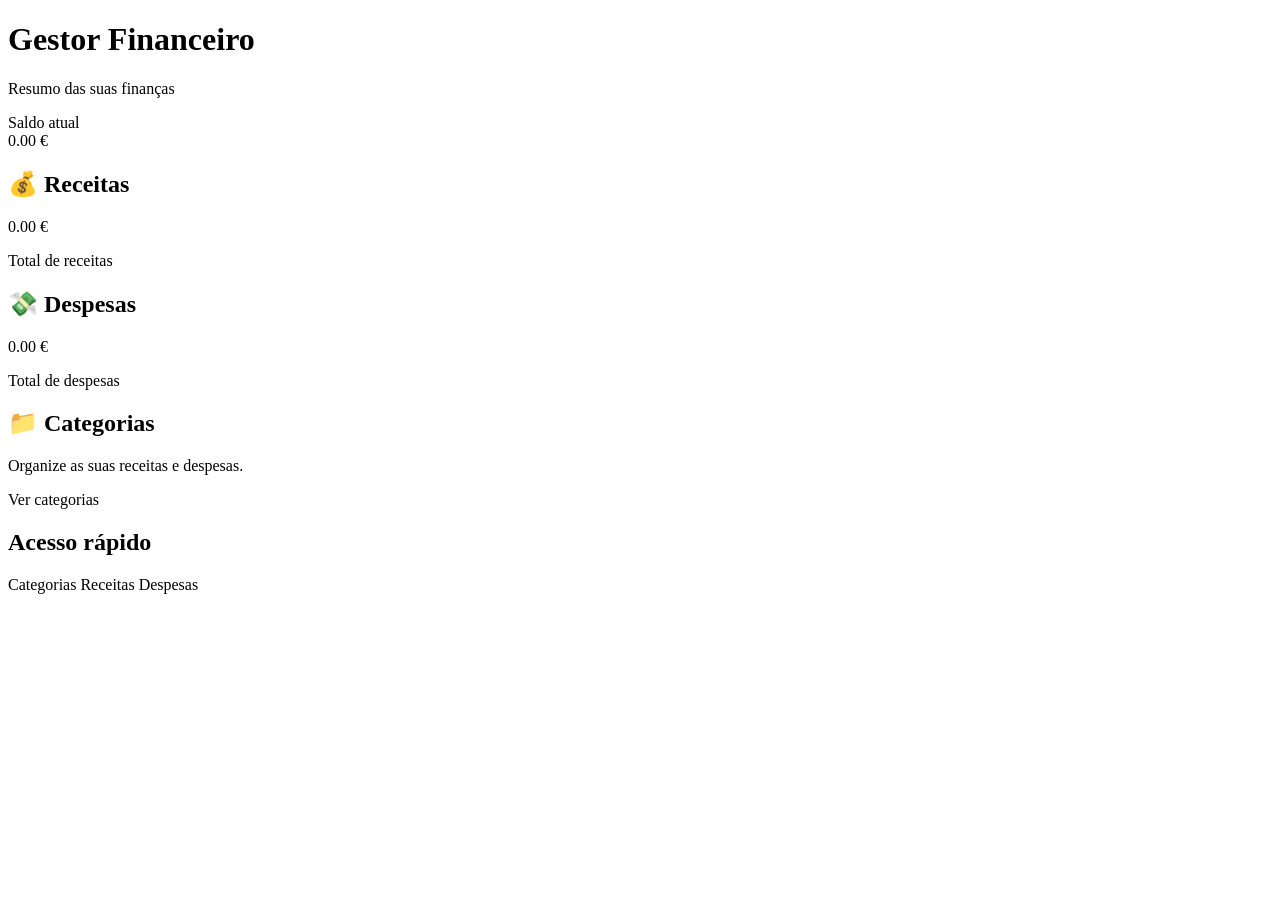
<file: src/main/resources/templates/index.html>
<!DOCTYPE html>
<html lang="pt" xmlns:th="http://www.thymeleaf.org">

<head>

    <meta charset="UTF-8">

    <meta name="viewport"
          content="width=device-width, initial-scale=1.0">

    <title>Gestor Financeiro</title>

    <link rel="stylesheet"
          th:href="@{/css/style.css}">

</head>

<body>

<div class="container">

    <!-- Cabeçalho -->

    <div class="header">

        <h1>Gestor Financeiro</h1>

        <p>Resumo das suas finanças</p>

    </div>


    <!-- Saldo -->

    <div class="saldo-card">

        <div class="saldo-label">
            Saldo atual
        </div>

        <div class="saldo">

            <span th:text="${saldo}">
                0.00
            </span>

            €

        </div>

    </div>


    <!-- Resumo -->

    <div class="cards">

        <!-- Receitas -->

        <div class="card">

            <h2>💰 Receitas</h2>

            <div class="valor receita-valor">

                <span th:text="${totalReceitas}">
                    0.00
                </span>

                €

            </div>

            <p>
                Total de receitas
            </p>

        </div>


        <!-- Despesas -->

        <div class="card">

            <h2>💸 Despesas</h2>

            <div class="valor despesa-valor">

                <span th:text="${totalDespesas}">
                    0.00
                </span>

                €

            </div>

            <p>
                Total de despesas
            </p>

        </div>


        <!-- Categorias -->

        <div class="card">

            <h2>📁 Categorias</h2>

            <p>
                Organize as suas receitas
                e despesas.
            </p>

            <a th:href="@{/categorias}">
                Ver categorias
            </a>

        </div>

    </div>


    <!-- Acesso rápido -->

    <div class="acoes">

        <h2>Acesso rápido</h2>

        <div class="botoes">

            <a class="botao categorias"
               th:href="@{/categorias}">
                Categorias
            </a>

            <a class="botao receitas"
               th:href="@{/receitas}">
                Receitas
            </a>

            <a class="botao despesas"
               th:href="@{/despesas}">
                Despesas
            </a>

        </div>

    </div>

</div>

</body>

</html>
</file>
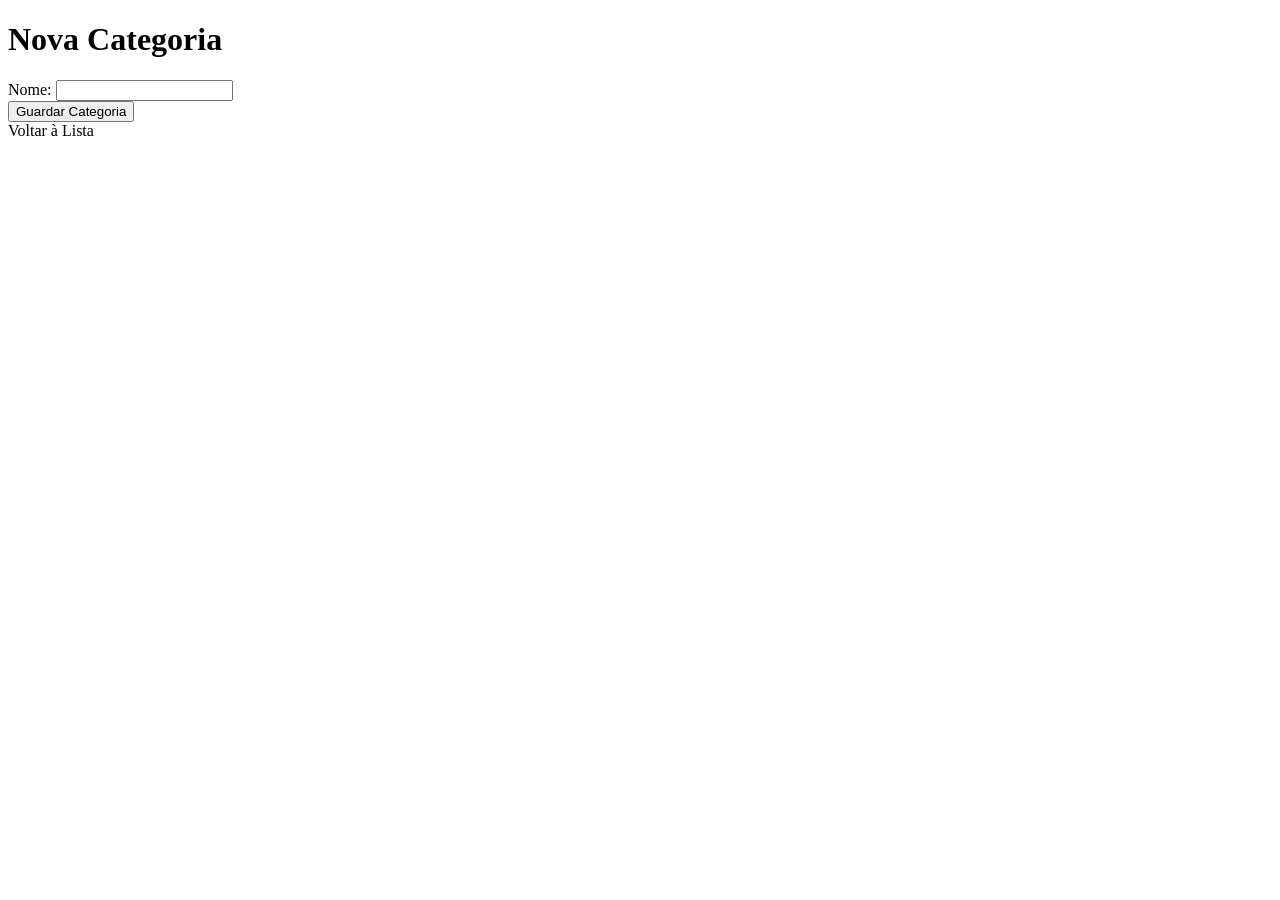
<file: src/main/resources/templates/categorias/form.html>
<!DOCTYPE html>
<html xmlns:th="http://www.thymeleaf.org">
<head>
    <title>Nova Categoria</title>
</head>
<body>
<h1>Nova Categoria</h1>
<form th:action="@{/categorias}" method="post" th:object="${categoria}">
    <label>Nome:</label>
    <input type="text" th:field="*{nome}" required /><br/>
    <button type="submit">Guardar Categoria</button>
</form>
<a th:href="@{/categorias}">Voltar à Lista</a>
</body>
</html>
</file>
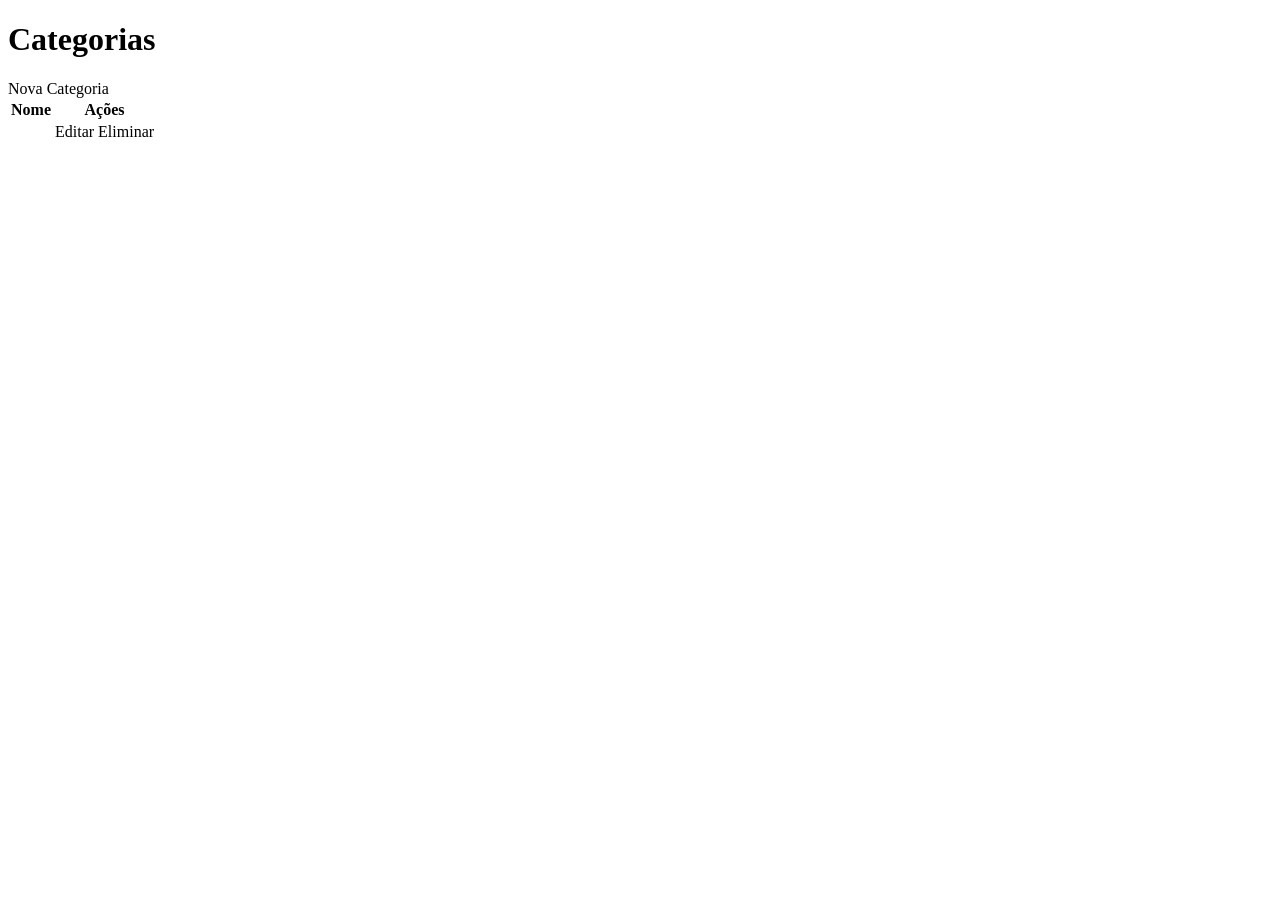
<file: src/main/resources/templates/categorias/lista.html>
<!DOCTYPE html>
<html xmlns:th="http://www.thymeleaf.org">
<head>
    <title>Lista de Categorias</title>
</head>
<body>
<h1>Categorias</h1>
<a th:href="@{/categorias/nova}">Nova Categoria</a>
<table>
    <thead>
    <tr>
        <th>Nome</th>
        <th>Ações</th>
    </tr>
    </thead>
    <tbody>
    <tr th:each="cat : ${categorias}">
        <td th:text="${cat.nome}"></td>
        <td>
            <a th:href="@{'/categorias/editar/' + ${cat.id}}">Editar</a>
            <a th:href="@{'/categorias/eliminar/' + ${cat.id}}">Eliminar</a>
        </td>
    </tr>
    </tbody>
</table>
</body>
</html>
</file>
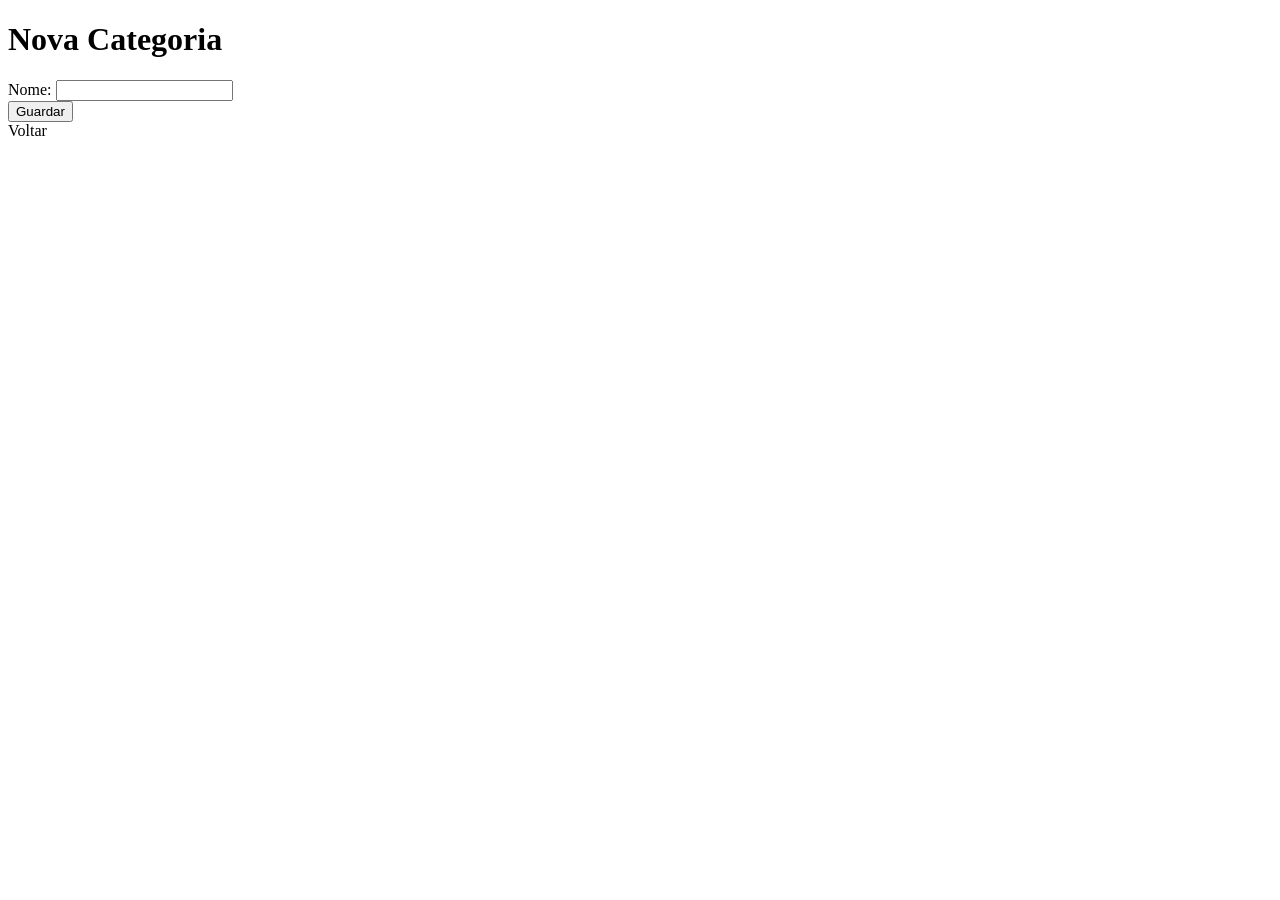
<file: src/main/resources/templates/categorias/nova.html>
<!DOCTYPE html>
<html xmlns:th="http://www.thymeleaf.org">
<head>
    <title>Nova Categoria</title>
</head>
<body>
<h1>Nova Categoria</h1>
<form th:action="@{/categorias}" th:object="${categoria}" method="post">
    <label>Nome: <input type="text" th:field="*{nome}" /></label><br/>
    <button type="submit">Guardar</button>
</form>
<a th:href="@{/categorias}">Voltar</a>
</body>
</html>
</file>
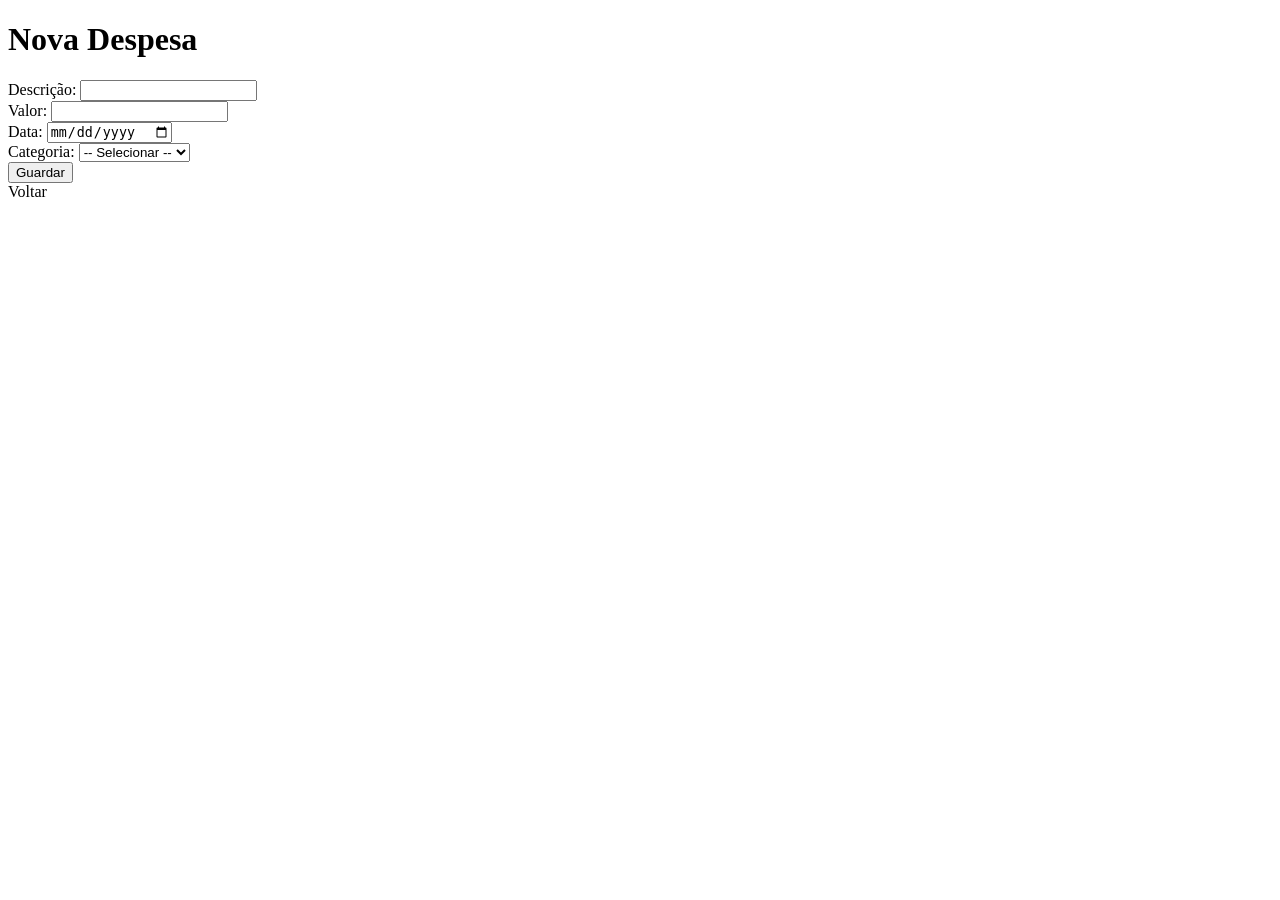
<file: src/main/resources/templates/despesas/form.html>
<!DOCTYPE html>
<html xmlns:th="http://www.thymeleaf.org">
<head>
    <title>Despesa</title>
</head>
<body>

<h1>Nova Despesa</h1>

<form th:action="@{/despesas}" method="post">

    <label>Descrição:
        <input type="text" name="descricao" required />
    </label><br/>

    <label>Valor:
        <input type="number" step="0.01" name="valor" required />
    </label><br/>

    <label>Data:
        <input type="date" name="data" required />
    </label><br/>

    <label>Categoria:
        <select name="categoriaId">
            <option value="">-- Selecionar --</option>
            <option th:each="cat : ${categorias}"
                    th:value="${cat.id}"
                    th:text="${cat.nome}">
            </option>
        </select>
    </label><br/>

    <button type="submit">Guardar</button>

</form>

<a th:href="@{/despesas}">Voltar</a>

</body>
</html>
</file>
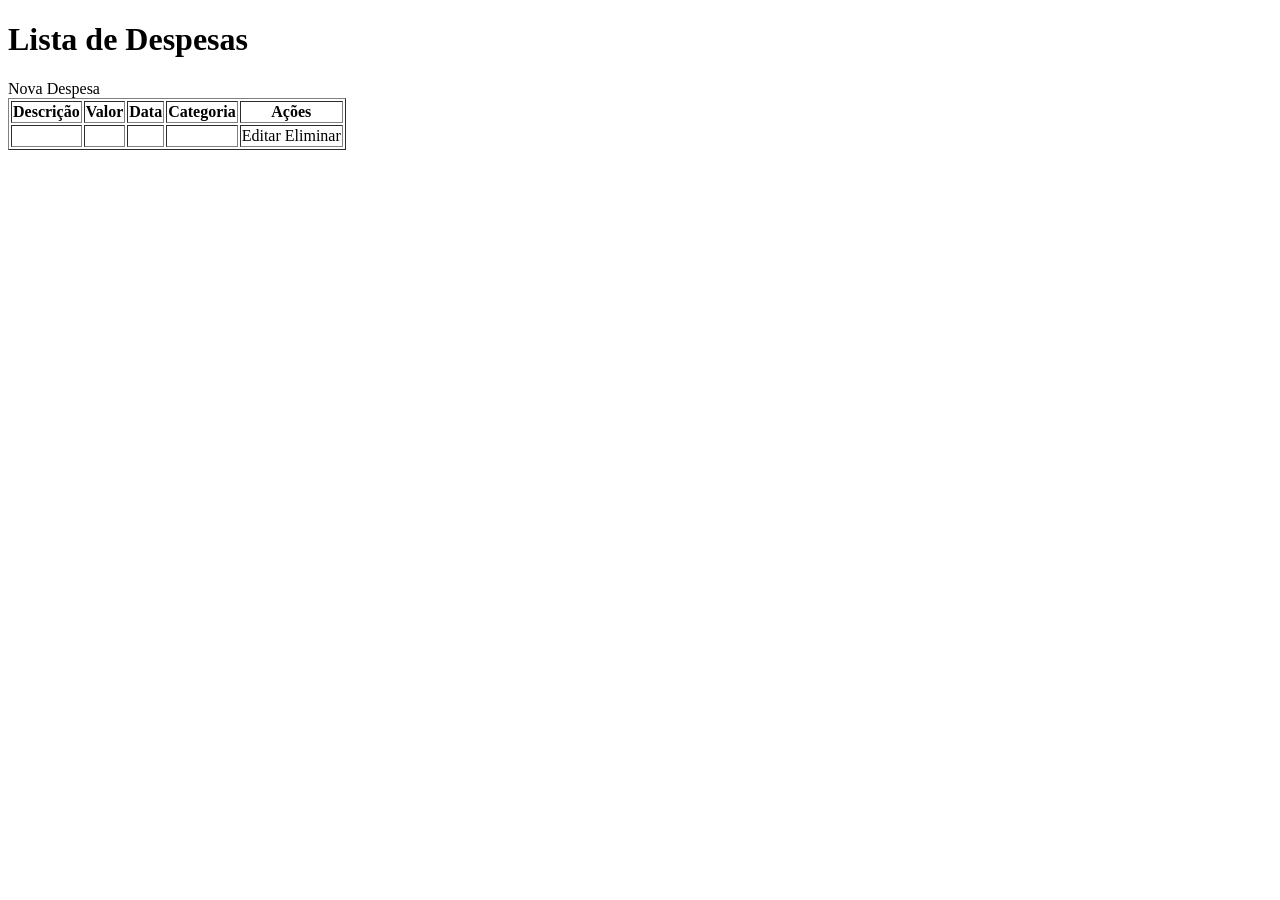
<file: src/main/resources/templates/despesas/lista.html>
<!DOCTYPE html>
<html xmlns:th="http://www.thymeleaf.org">
<head>
    <title>Despesas</title>
</head>
<body>

<h1>Lista de Despesas</h1>

<a th:href="@{/despesas/nova}">Nova Despesa</a>

<table border="1">
    <tr>
        <th>Descrição</th>
        <th>Valor</th>
        <th>Data</th>
        <th>Categoria</th>
        <th>Ações</th>
    </tr>

    <tr th:each="d : ${despesas}">
        <td th:text="${d.descricao}"></td>
        <td th:text="${d.valor}"></td>
        <td th:text="${d.data}"></td>
        <td th:text="${d.categoria != null ? d.categoria.nome : 'Sem categoria'}"></td>
        <td>
            <a th:href="@{'/despesas/editar/' + ${d.id}}">Editar</a>
            <a th:href="@{'/despesas/eliminar/' + ${d.id}}">Eliminar</a>
        </td>
    </tr>

</table>

</body>
</html>
</file>
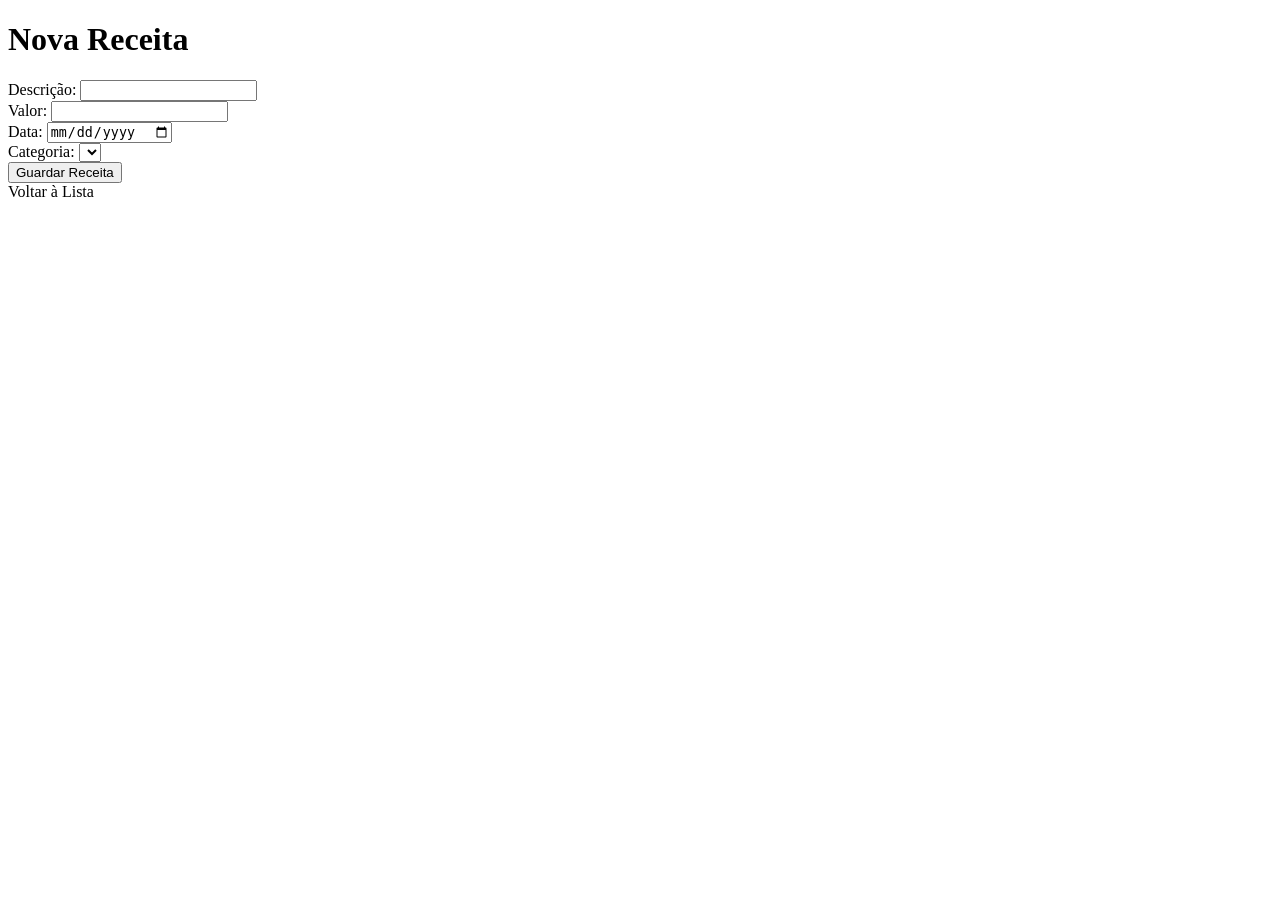
<file: src/main/resources/templates/receitas/form.html>
<!DOCTYPE html>
<html xmlns:th="http://www.thymeleaf.org">
<head>
    <title>Nova Receita</title>
</head>
<body>
<h1>Nova Receita</h1>
<form th:action="@{/receitas}" method="post" th:object="${receita}">
    <label>Descrição:</label>
    <input type="text" th:field="*{descricao}" required /><br/>

    <label>Valor:</label>
    <input type="number" step="0.01" th:field="*{valor}" required /><br/>

    <label>Data:</label>
    <input type="date" th:field="*{data}" required /><br/>

    <label>Categoria:</label>
    <select th:field="*{categoria}" required>
        <option th:each="cat : ${categorias}" th:value="${cat.id}" th:text="${cat.nome}"></option>
    </select><br/>

    <button type="submit">Guardar Receita</button>
</form>
<a th:href="@{/receitas}">Voltar à Lista</a>
</body>
</html>
</file>
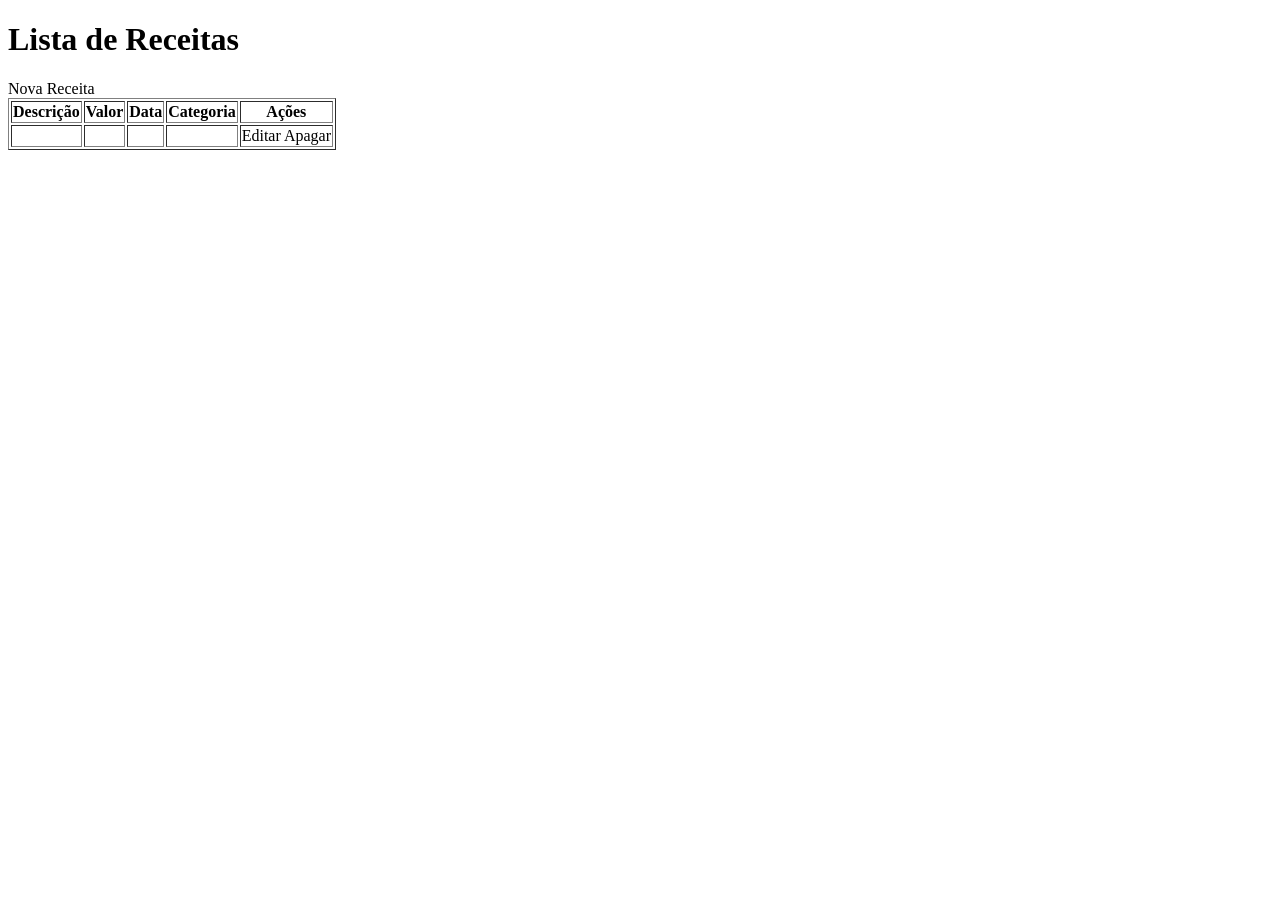
<file: src/main/resources/templates/receitas/lista.html>
<!DOCTYPE html>
<html xmlns:th="http://www.thymeleaf.org">
<head><title>Receitas</title></head>
<body>
<h1>Lista de Receitas</h1>
<a th:href="@{/receitas/nova}">Nova Receita</a>
<table border="1">
    <tr><th>Descrição</th><th>Valor</th><th>Data</th><th>Categoria</th><th>Ações</th></tr>
    <tr th:each="r : ${receitas}">
        <td th:text="${r.descricao}"></td>
        <td th:text="${r.valor}"></td>
        <td th:text="${r.data}"></td>
        <td th:text="${r.categoria.nome}"></td>
        <td>
            <a th:href="@{'/receitas/editar/' + ${r.id}}">Editar</a>
            <a th:href="@{'/receitas/apagar/' + ${r.id}}">Apagar</a>
        </td>
    </tr>
</table>
</body>
</html>
</file>
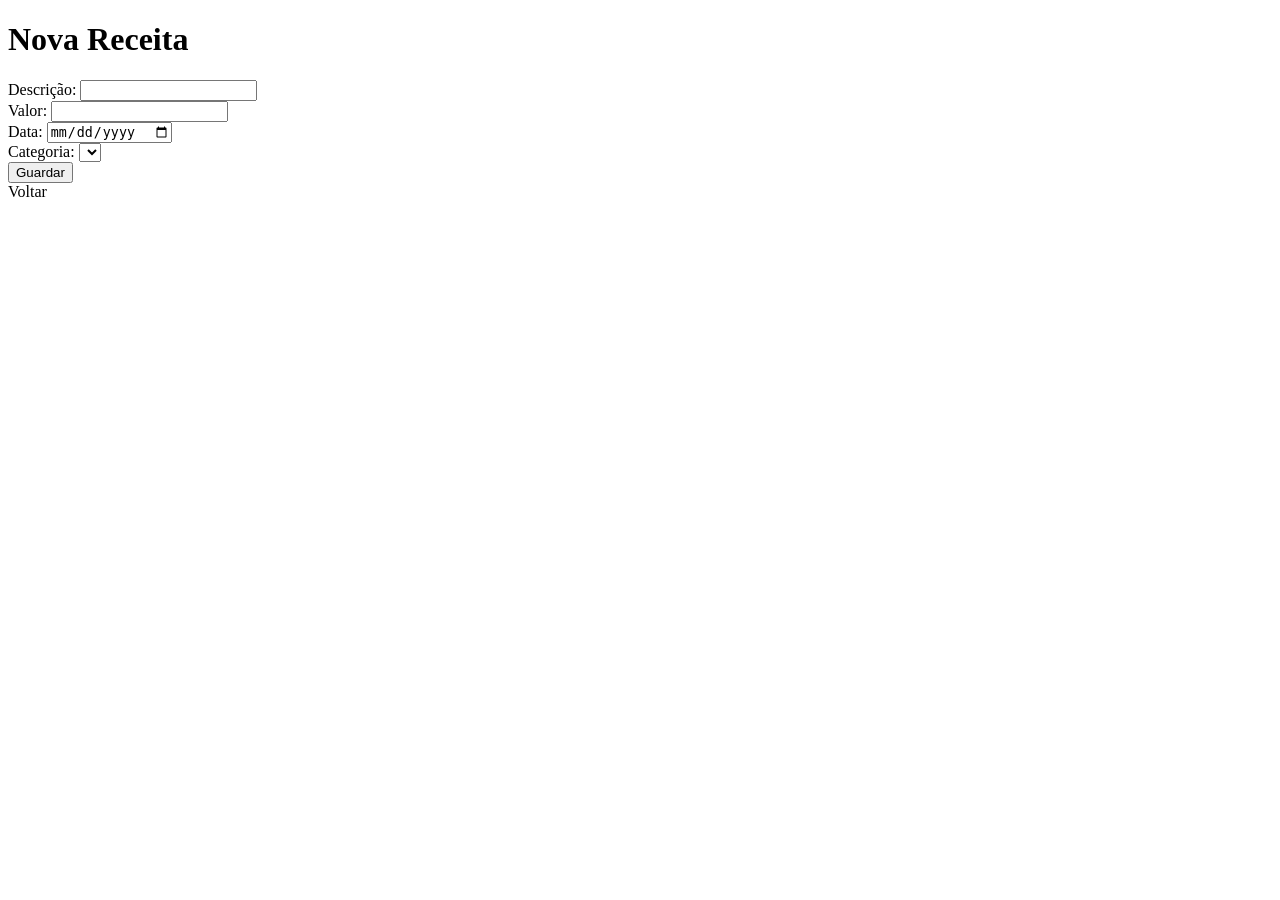
<file: src/main/resources/templates/receitas/nova.html>
<!DOCTYPE html>
<html xmlns:th="http://www.thymeleaf.org">
<head>
    <title>Nova Receita</title>
</head>
<body>
<h1>Nova Receita</h1>
<form th:action="@{/receitas}" th:object="${receita}" method="post">
    <label>Descrição: <input type="text" th:field="*{descricao}" /></label><br/>
    <label>Valor: <input type="number" step="0.01" th:field="*{valor}" /></label><br/>
    <label>Data: <input type="date" th:field="*{data}" /></label><br/>
    <label>Categoria:
        <select th:field="*{categoria}">
            <option th:each="cat : ${categorias}" th:value="${cat.id}" th:text="${cat.nome}"></option>
        </select>
    </label><br/>
    <button type="submit">Guardar</button>
</form>
<a th:href="@{/receitas}">Voltar</a>
</body>
</html>
</file>
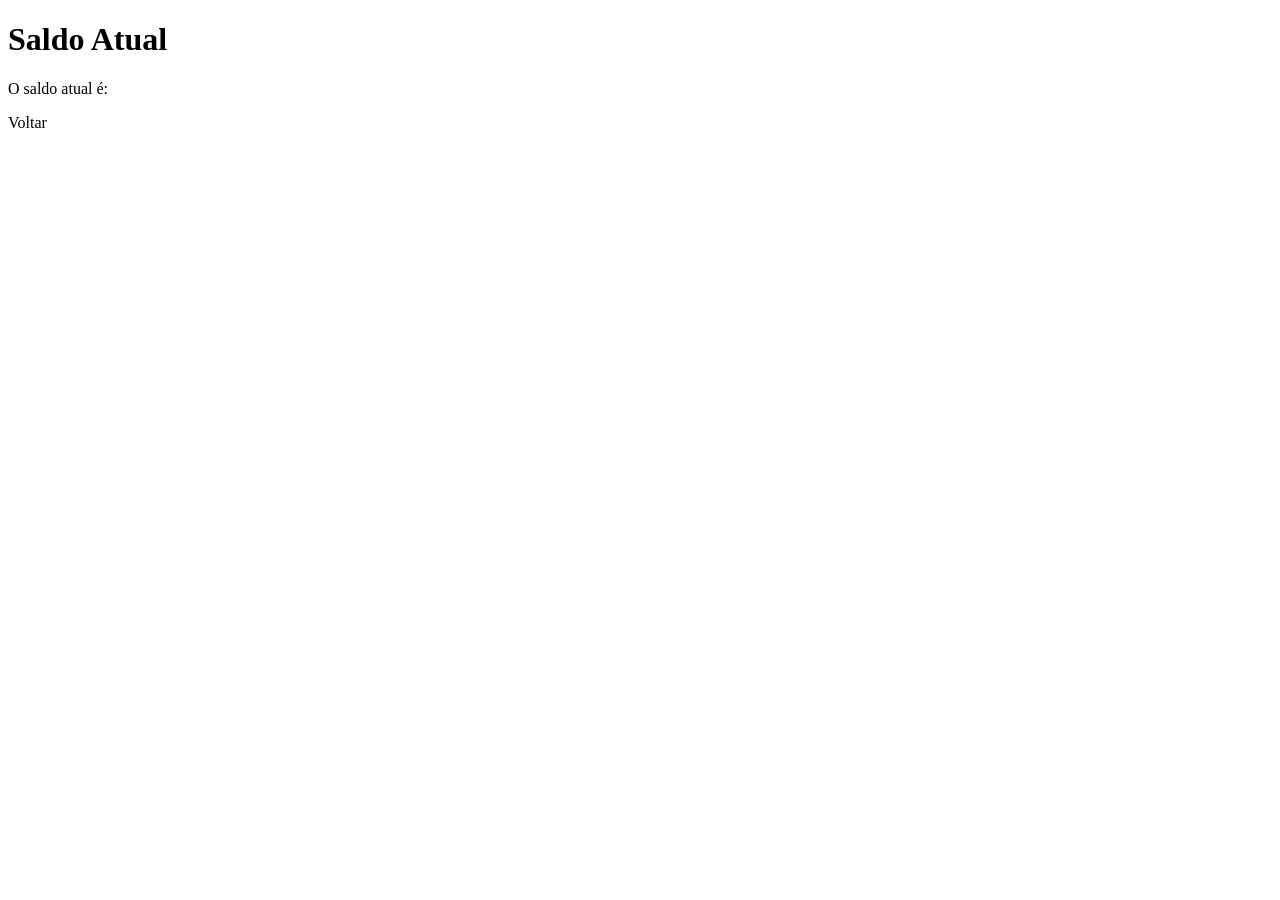
<file: src/main/resources/templates/saldo/saldo.html>
<!DOCTYPE html>
<html xmlns:th="http://www.thymeleaf.org">
<head>
    <title>Saldo</title>
</head>
<body>
<h1>Saldo Atual</h1>
<p>O saldo atual é: <strong th:text="${saldo} + ' €'"></strong></p>

<a th:href="@{/}">Voltar</a>
</body>
</html>
</file>
